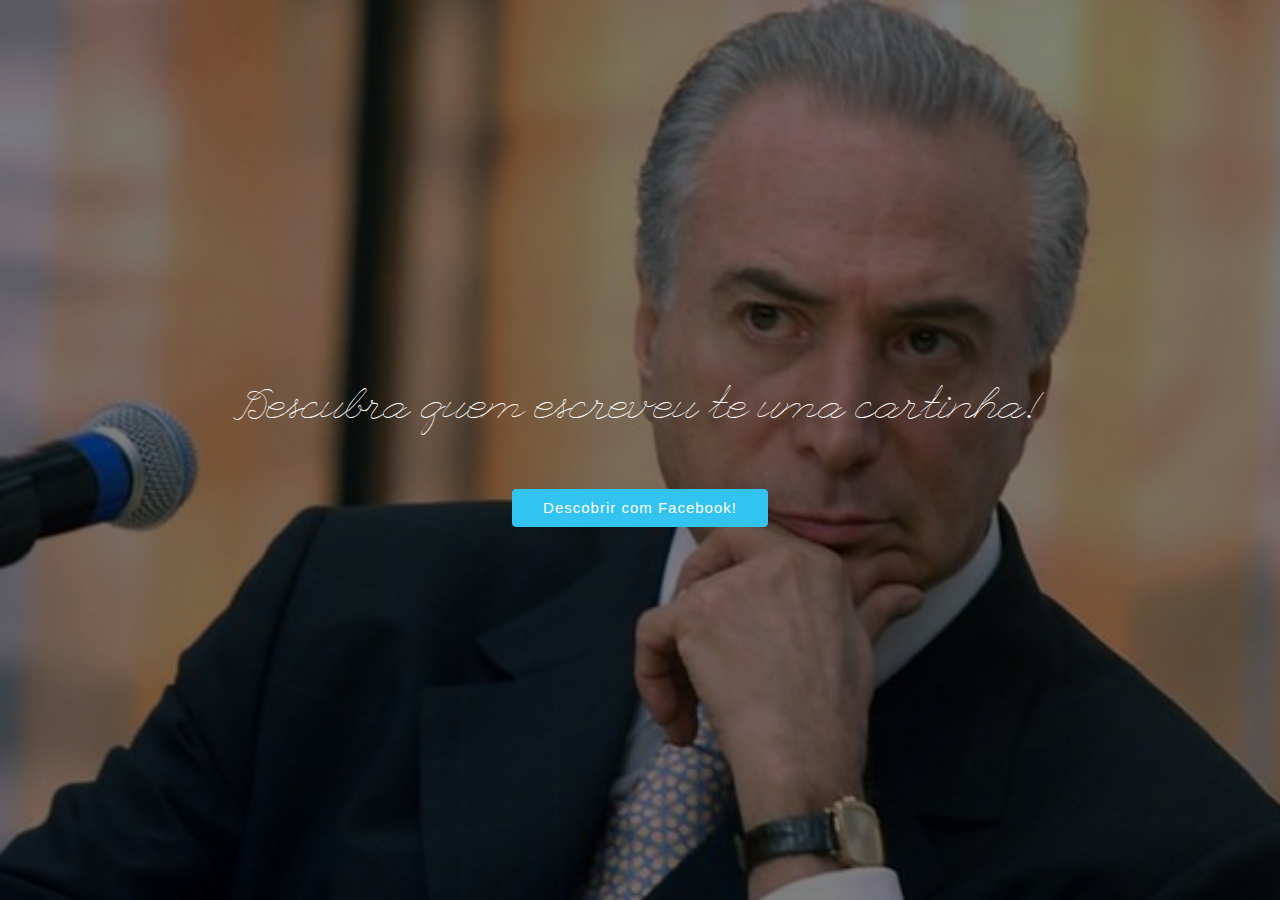
<file: index.html>
<html ng-app="TemerLetter">
<head>
	<link rel="stylesheet" type="text/css" href="lib/skeleton/css/skeleton.css">
	<link rel="stylesheet" type="text/css" href="lib/skeleton/css/normalize.css">
	<link rel="stylesheet" type="text/css" href="css/style.css">
	<script src="lib/angular/angular.js" type="text/javascript" charset="utf-8"></script>
  <script src="lib/angular-route/angular-route.js" type="text/javascript" charset="utf-8"></script>
  <script src="lib/angular-facebook/lib/angular-facebook.js" type="text/javascript" charset="utf-8"></script>
  <script src="src/app.js" type="text/javascript" charset="utf-8"></script>
	<title></title>
</head>
<body>
	<div class="bg-overlay"></div>
	<div class="bg"></div>
      <ng-view class="flex-container"></ng-view>
</body>
</html>
</file>
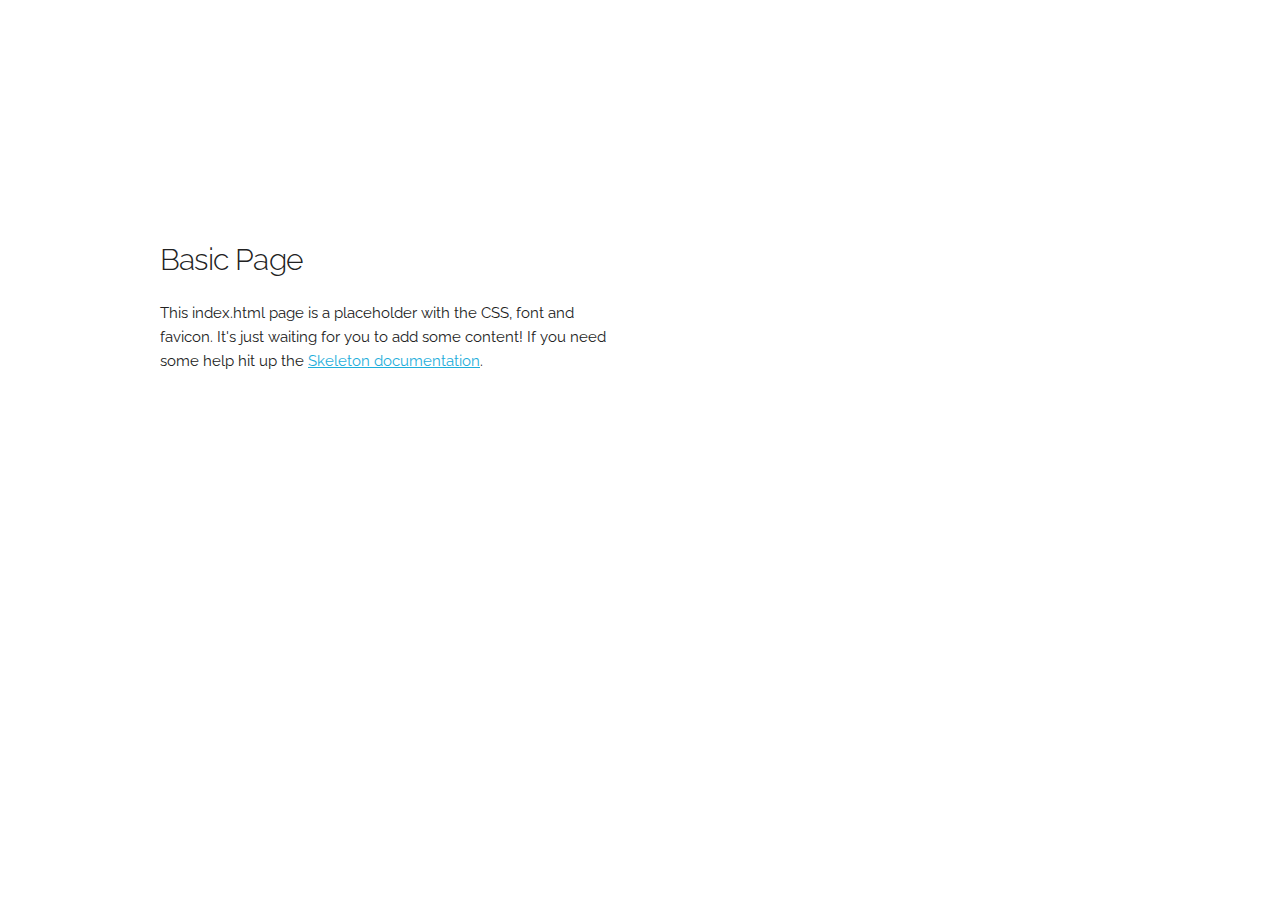
<file: lib/skeleton/index.html>
<!DOCTYPE html>
<html lang="en">
<head>

  <!-- Basic Page Needs
  –––––––––––––––––––––––––––––––––––––––––––––––––– -->
  <meta charset="utf-8">
  <title>Your page title here :)</title>
  <meta name="description" content="">
  <meta name="author" content="">

  <!-- Mobile Specific Metas
  –––––––––––––––––––––––––––––––––––––––––––––––––– -->
  <meta name="viewport" content="width=device-width, initial-scale=1">

  <!-- FONT
  –––––––––––––––––––––––––––––––––––––––––––––––––– -->
  <link href="//fonts.googleapis.com/css?family=Raleway:400,300,600" rel="stylesheet" type="text/css">

  <!-- CSS
  –––––––––––––––––––––––––––––––––––––––––––––––––– -->
  <link rel="stylesheet" href="css/normalize.css">
  <link rel="stylesheet" href="css/skeleton.css">

  <!-- Favicon
  –––––––––––––––––––––––––––––––––––––––––––––––––– -->
  <link rel="icon" type="image/png" href="images/favicon.png">

</head>
<body>

  <!-- Primary Page Layout
  –––––––––––––––––––––––––––––––––––––––––––––––––– -->
  <div class="container">
    <div class="row">
      <div class="one-half column" style="margin-top: 25%">
        <h4>Basic Page</h4>
        <p>This index.html page is a placeholder with the CSS, font and favicon. It's just waiting for you to add some content! If you need some help hit up the <a href="http://www.getskeleton.com">Skeleton documentation</a>.</p>
      </div>
    </div>
  </div>

<!-- End Document
  –––––––––––––––––––––––––––––––––––––––––––––––––– -->
</body>
</html>
</file>
<file: lib/skeleton/css/skeleton.css>
/*
* Skeleton V2.0.4
* Copyright 2014, Dave Gamache
* www.getskeleton.com
* Free to use under the MIT license.
* http://www.opensource.org/licenses/mit-license.php
* 12/29/2014
*/


/* Table of contents
––––––––––––––––––––––––––––––––––––––––––––––––––
- Grid
- Base Styles
- Typography
- Links
- Buttons
- Forms
- Lists
- Code
- Tables
- Spacing
- Utilities
- Clearing
- Media Queries
*/


/* Grid
–––––––––––––––––––––––––––––––––––––––––––––––––– */
.container {
  position: relative;
  width: 100%;
  max-width: 960px;
  margin: 0 auto;
  padding: 0 20px;
  box-sizing: border-box; }
.column,
.columns {
  width: 100%;
  float: left;
  box-sizing: border-box; }

/* For devices larger than 400px */
@media (min-width: 400px) {
  .container {
    width: 85%;
    padding: 0; }
}

/* For devices larger than 550px */
@media (min-width: 550px) {
  .container {
    width: 80%; }
  .column,
  .columns {
    margin-left: 4%; }
  .column:first-child,
  .columns:first-child {
    margin-left: 0; }

  .one.column,
  .one.columns                    { width: 4.66666666667%; }
  .two.columns                    { width: 13.3333333333%; }
  .three.columns                  { width: 22%;            }
  .four.columns                   { width: 30.6666666667%; }
  .five.columns                   { width: 39.3333333333%; }
  .six.columns                    { width: 48%;            }
  .seven.columns                  { width: 56.6666666667%; }
  .eight.columns                  { width: 65.3333333333%; }
  .nine.columns                   { width: 74.0%;          }
  .ten.columns                    { width: 82.6666666667%; }
  .eleven.columns                 { width: 91.3333333333%; }
  .twelve.columns                 { width: 100%; margin-left: 0; }

  .one-third.column               { width: 30.6666666667%; }
  .two-thirds.column              { width: 65.3333333333%; }

  .one-half.column                { width: 48%; }

  /* Offsets */
  .offset-by-one.column,
  .offset-by-one.columns          { margin-left: 8.66666666667%; }
  .offset-by-two.column,
  .offset-by-two.columns          { margin-left: 17.3333333333%; }
  .offset-by-three.column,
  .offset-by-three.columns        { margin-left: 26%;            }
  .offset-by-four.column,
  .offset-by-four.columns         { margin-left: 34.6666666667%; }
  .offset-by-five.column,
  .offset-by-five.columns         { margin-left: 43.3333333333%; }
  .offset-by-six.column,
  .offset-by-six.columns          { margin-left: 52%;            }
  .offset-by-seven.column,
  .offset-by-seven.columns        { margin-left: 60.6666666667%; }
  .offset-by-eight.column,
  .offset-by-eight.columns        { margin-left: 69.3333333333%; }
  .offset-by-nine.column,
  .offset-by-nine.columns         { margin-left: 78.0%;          }
  .offset-by-ten.column,
  .offset-by-ten.columns          { margin-left: 86.6666666667%; }
  .offset-by-eleven.column,
  .offset-by-eleven.columns       { margin-left: 95.3333333333%; }

  .offset-by-one-third.column,
  .offset-by-one-third.columns    { margin-left: 34.6666666667%; }
  .offset-by-two-thirds.column,
  .offset-by-two-thirds.columns   { margin-left: 69.3333333333%; }

  .offset-by-one-half.column,
  .offset-by-one-half.columns     { margin-left: 52%; }

}


/* Base Styles
–––––––––––––––––––––––––––––––––––––––––––––––––– */
/* NOTE
html is set to 62.5% so that all the REM measurements throughout Skeleton
are based on 10px sizing. So basically 1.5rem = 15px :) */
html {
  font-size: 62.5%; }
body {
  font-size: 1.5em; /* currently ems cause chrome bug misinterpreting rems on body element */
  line-height: 1.6;
  font-weight: 400;
  font-family: "Raleway", "HelveticaNeue", "Helvetica Neue", Helvetica, Arial, sans-serif;
  color: #222; }


/* Typography
–––––––––––––––––––––––––––––––––––––––––––––––––– */
h1, h2, h3, h4, h5, h6 {
  margin-top: 0;
  margin-bottom: 2rem;
  font-weight: 300; }
h1 { font-size: 4.0rem; line-height: 1.2;  letter-spacing: -.1rem;}
h2 { font-size: 3.6rem; line-height: 1.25; letter-spacing: -.1rem; }
h3 { font-size: 3.0rem; line-height: 1.3;  letter-spacing: -.1rem; }
h4 { font-size: 2.4rem; line-height: 1.35; letter-spacing: -.08rem; }
h5 { font-size: 1.8rem; line-height: 1.5;  letter-spacing: -.05rem; }
h6 { font-size: 1.5rem; line-height: 1.6;  letter-spacing: 0; }

/* Larger than phablet */
@media (min-width: 550px) {
  h1 { font-size: 5.0rem; }
  h2 { font-size: 4.2rem; }
  h3 { font-size: 3.6rem; }
  h4 { font-size: 3.0rem; }
  h5 { font-size: 2.4rem; }
  h6 { font-size: 1.5rem; }
}

p {
  margin-top: 0; }


/* Links
–––––––––––––––––––––––––––––––––––––––––––––––––– */
a {
  color: #1EAEDB; }
a:hover {
  color: #0FA0CE; }


/* Buttons
–––––––––––––––––––––––––––––––––––––––––––––––––– */
.button,
button,
input[type="submit"],
input[type="reset"],
input[type="button"] {
  display: inline-block;
  height: 38px;
  padding: 0 30px;
  color: #555;
  text-align: center;
  font-size: 11px;
  font-weight: 600;
  line-height: 38px;
  letter-spacing: .1rem;
  text-transform: uppercase;
  text-decoration: none;
  white-space: nowrap;
  background-color: transparent;
  border-radius: 4px;
  border: 1px solid #bbb;
  cursor: pointer;
  box-sizing: border-box; }
.button:hover,
button:hover,
input[type="submit"]:hover,
input[type="reset"]:hover,
input[type="button"]:hover,
.button:focus,
button:focus,
input[type="submit"]:focus,
input[type="reset"]:focus,
input[type="button"]:focus {
  color: #333;
  border-color: #888;
  outline: 0; }
.button.button-primary,
button.button-primary,
input[type="submit"].button-primary,
input[type="reset"].button-primary,
input[type="button"].button-primary {
  color: #FFF;
  background-color: #33C3F0;
  border-color: #33C3F0; }
.button.button-primary:hover,
button.button-primary:hover,
input[type="submit"].button-primary:hover,
input[type="reset"].button-primary:hover,
input[type="button"].button-primary:hover,
.button.button-primary:focus,
button.button-primary:focus,
input[type="submit"].button-primary:focus,
input[type="reset"].button-primary:focus,
input[type="button"].button-primary:focus {
  color: #FFF;
  background-color: #1EAEDB;
  border-color: #1EAEDB; }


/* Forms
–––––––––––––––––––––––––––––––––––––––––––––––––– */
input[type="email"],
input[type="number"],
input[type="search"],
input[type="text"],
input[type="tel"],
input[type="url"],
input[type="password"],
textarea,
select {
  height: 38px;
  padding: 6px 10px; /* The 6px vertically centers text on FF, ignored by Webkit */
  background-color: #fff;
  border: 1px solid #D1D1D1;
  border-radius: 4px;
  box-shadow: none;
  box-sizing: border-box; }
/* Removes awkward default styles on some inputs for iOS */
input[type="email"],
input[type="number"],
input[type="search"],
input[type="text"],
input[type="tel"],
input[type="url"],
input[type="password"],
textarea {
  -webkit-appearance: none;
     -moz-appearance: none;
          appearance: none; }
textarea {
  min-height: 65px;
  padding-top: 6px;
  padding-bottom: 6px; }
input[type="email"]:focus,
input[type="number"]:focus,
input[type="search"]:focus,
input[type="text"]:focus,
input[type="tel"]:focus,
input[type="url"]:focus,
input[type="password"]:focus,
textarea:focus,
select:focus {
  border: 1px solid #33C3F0;
  outline: 0; }
label,
legend {
  display: block;
  margin-bottom: .5rem;
  font-weight: 600; }
fieldset {
  padding: 0;
  border-width: 0; }
input[type="checkbox"],
input[type="radio"] {
  display: inline; }
label > .label-body {
  display: inline-block;
  margin-left: .5rem;
  font-weight: normal; }


/* Lists
–––––––––––––––––––––––––––––––––––––––––––––––––– */
ul {
  list-style: circle inside; }
ol {
  list-style: decimal inside; }
ol, ul {
  padding-left: 0;
  margin-top: 0; }
ul ul,
ul ol,
ol ol,
ol ul {
  margin: 1.5rem 0 1.5rem 3rem;
  font-size: 90%; }
li {
  margin-bottom: 1rem; }


/* Code
–––––––––––––––––––––––––––––––––––––––––––––––––– */
code {
  padding: .2rem .5rem;
  margin: 0 .2rem;
  font-size: 90%;
  white-space: nowrap;
  background: #F1F1F1;
  border: 1px solid #E1E1E1;
  border-radius: 4px; }
pre > code {
  display: block;
  padding: 1rem 1.5rem;
  white-space: pre; }


/* Tables
–––––––––––––––––––––––––––––––––––––––––––––––––– */
th,
td {
  padding: 12px 15px;
  text-align: left;
  border-bottom: 1px solid #E1E1E1; }
th:first-child,
td:first-child {
  padding-left: 0; }
th:last-child,
td:last-child {
  padding-right: 0; }


/* Spacing
–––––––––––––––––––––––––––––––––––––––––––––––––– */
button,
.button {
  margin-bottom: 1rem; }
input,
textarea,
select,
fieldset {
  margin-bottom: 1.5rem; }
pre,
blockquote,
dl,
figure,
table,
p,
ul,
ol,
form {
  margin-bottom: 2.5rem; }


/* Utilities
–––––––––––––––––––––––––––––––––––––––––––––––––– */
.u-full-width {
  width: 100%;
  box-sizing: border-box; }
.u-max-full-width {
  max-width: 100%;
  box-sizing: border-box; }
.u-pull-right {
  float: right; }
.u-pull-left {
  float: left; }


/* Misc
–––––––––––––––––––––––––––––––––––––––––––––––––– */
hr {
  margin-top: 3rem;
  margin-bottom: 3.5rem;
  border-width: 0;
  border-top: 1px solid #E1E1E1; }


/* Clearing
–––––––––––––––––––––––––––––––––––––––––––––––––– */

/* Self Clearing Goodness */
.container:after,
.row:after,
.u-cf {
  content: "";
  display: table;
  clear: both; }


/* Media Queries
–––––––––––––––––––––––––––––––––––––––––––––––––– */
/*
Note: The best way to structure the use of media queries is to create the queries
near the relevant code. For example, if you wanted to change the styles for buttons
on small devices, paste the mobile query code up in the buttons section and style it
there.
*/


/* Larger than mobile */
@media (min-width: 400px) {}

/* Larger than phablet (also point when grid becomes active) */
@media (min-width: 550px) {}

/* Larger than tablet */
@media (min-width: 750px) {}

/* Larger than desktop */
@media (min-width: 1000px) {}

/* Larger than Desktop HD */
@media (min-width: 1200px) {}
</file>
<file: css/style.css>
@font-face {
  font-family: 'League-Script-Number-One';
  src: url('fonts/LeagueScriptNumberOne-webfont.eot');
  src: url('fonts/LeagueScriptNumberOne-webfont.eot?#iefix') format('embedded-opentype'),
       url('fonts/LeagueScriptNumberOne-webfont.woff') format('woff'),
       url('fonts/LeagueScriptNumberOne-webfont.ttf') format('truetype');
}

.bg{
	position: absolute;
	left: 0;
	top: 0;
	width: 100%;
	height: 100%;	
}
@media (max-width: 730px){
	.bg{
		background-image: url('../img/bg_small_devices.jpg');
		background-size: cover;
	}
}

@media (min-width: 730px){
	.bg{
		background-image: url('../img/bg.jpg');
		background-size: cover;	
	}	
}

.bg-overlay{
	background-color: #000;
	opacity: 0.5;
	position: absolute;
	left: 0;
	top: 0;
	width: 100%;
	height: 100%;	
	z-index: 1;
}

.container{
	z-index: 2;
}

.flex-container{
	display: flex;
	justify-content: center;
	align-items: center;
	flex-direction: column;
	position: absolute;
	height: 100%;
	width: 100%;
	z-index: 2;
}

.font-test{
	color: white;
	text-align: center;
	font-weight: 500;
	font-family: 'League-Script-Number-One';	
}

@media (max-width: 460px){
	.font-test{
		color: white;
		text-align: center;
		/*margin-left: 15px;*/
		font-size: 21px;
		font-weight: 500;
		font-family: 'League-Script-Number-One';	
	}
}
</file>
